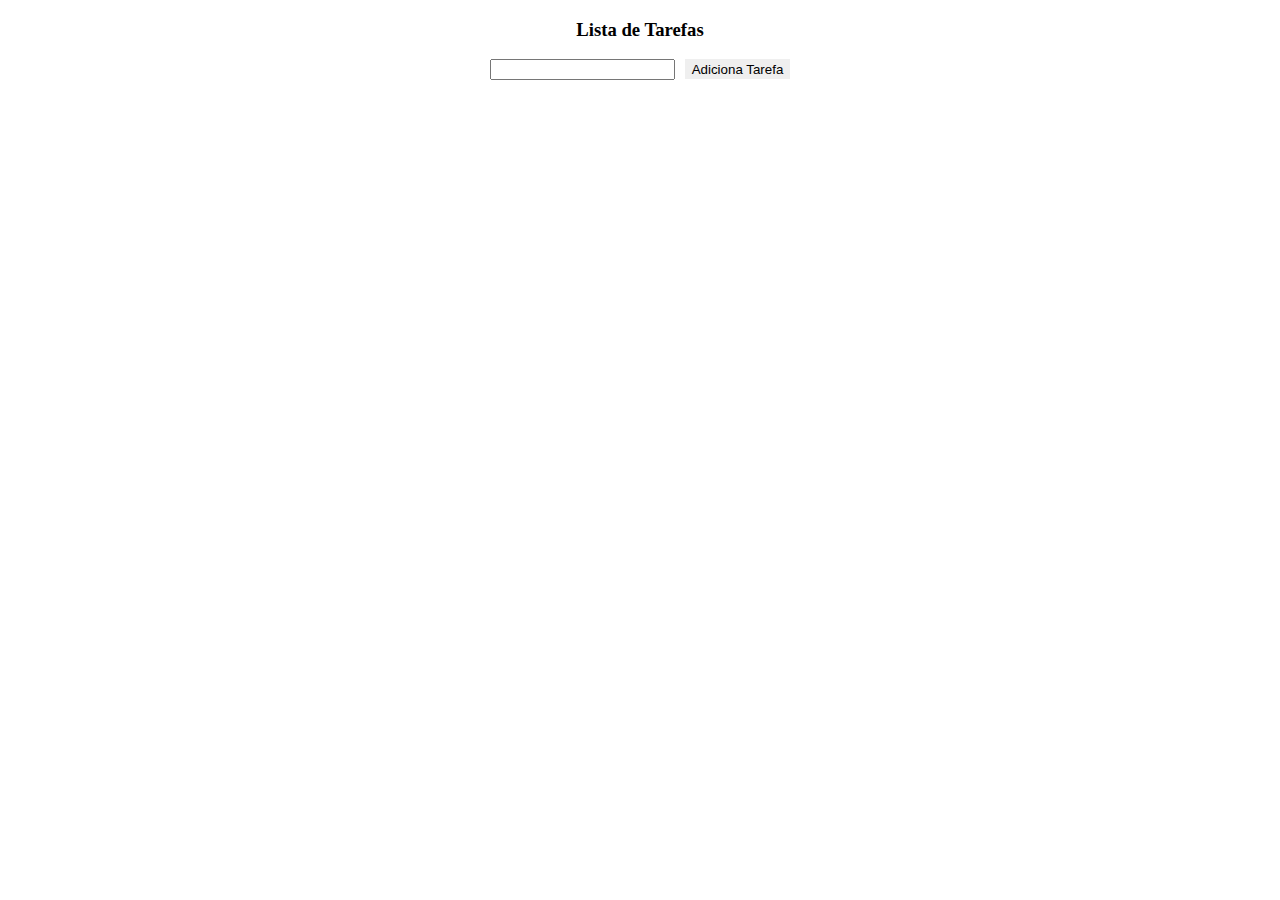
<file: index.html>
<!DOCTYPE html>
<html lang="en">
  <head>
    <meta charset="UTF-8" />
    <meta http-equiv="X-UA-Compatible" content="IE=edge" />
    <meta name="viewport" content="width=device-width, initial-scale=1.0" />
    <title>Lista de tarefas</title>
    <link rel="stylesheet" href="style.css" />
  </head>
  <body>
    <h3>Lista de Tarefas</h3>
    <div class="inputTarefas">
      <input type="text" class="inputText" />
      <button onclick="_addTarefa()" class="_btInput">Adiciona Tarefa</button>
    </div>
    <br />
    <div class="_listTarefas"></div>
    <script src="script.js" type="module"></script>
  </body>
</html>
</file>
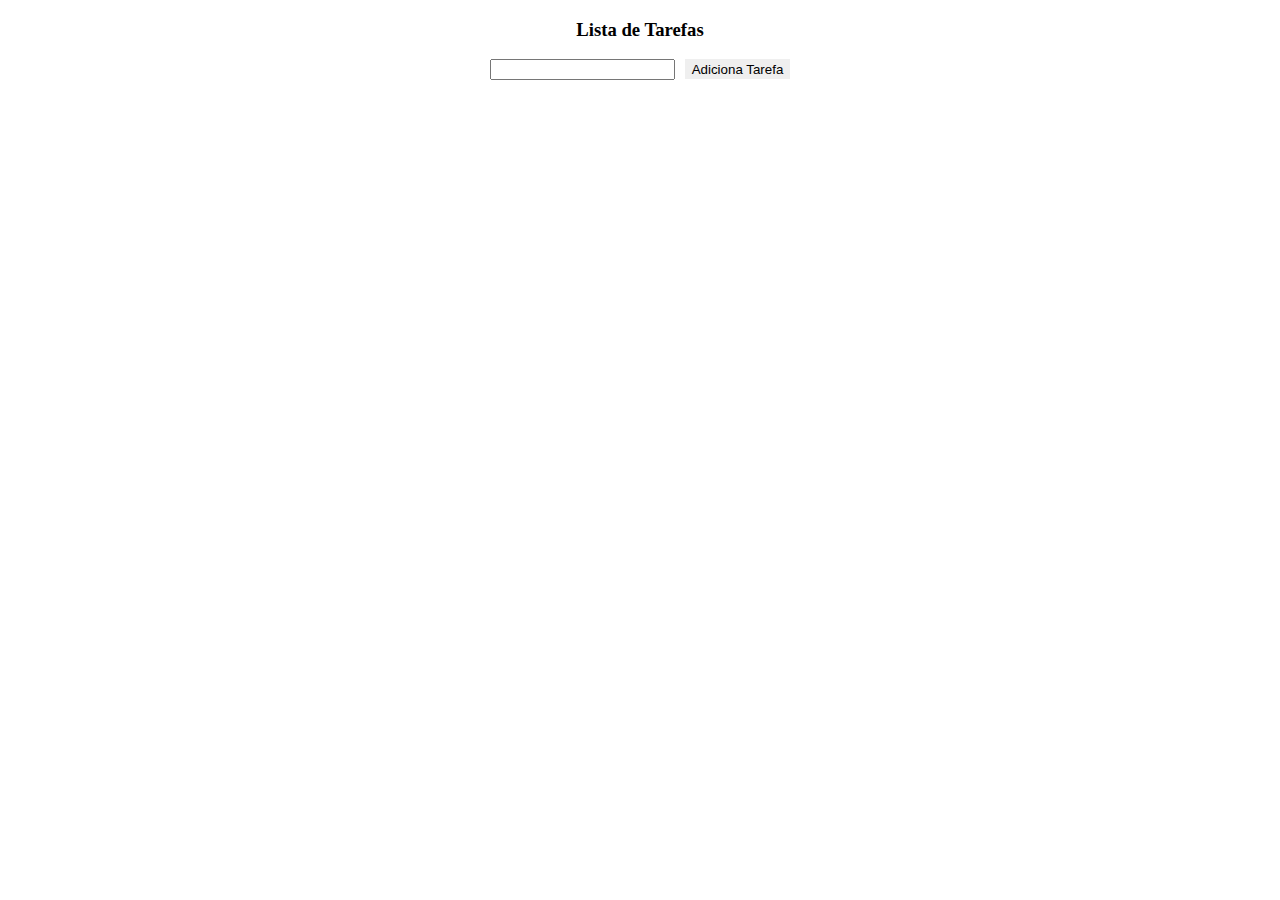
<file: index2.html>
<!DOCTYPE html>
<html lang="en">
  <head>
    <meta charset="UTF-8" />
    <meta http-equiv="X-UA-Compatible" content="IE=edge" />
    <meta name="viewport" content="width=device-width, initial-scale=1.0" />
    <title>Lista de tarefas</title>
    <link rel="stylesheet" href="style.css" />
  </head>
  <body>
    <h3>Lista de Tarefas</h3>
    <div class="inputTarefas">
      <input type="text" class="inputText" />
      <button onclick="_addTarefa()" class="_btInput">Adiciona Tarefa</button>
    </div><br>
    <div class="_listTarefas"></div>
    
    <script src="tarefa.js" type="module"></script>
    <script type="module">
      import { createDiv, createCheck, createText, createButton } from './tarefa.js';

      // Carrega as tarefas armazenadas no localStorage
      const tarefas = JSON.parse(localStorage.getItem("tarefas")) || [];

      // Percorre a lista de tarefas e adiciona cada tarefa à lista na página
      tarefas.forEach(tarefa => {
        const _inList = document.querySelector("._listTarefas");
        const _div = createDiv(_inList);
        const _check = createCheck(_div);
        const _text = createText(_div, tarefa);
        const _btn = createButton(_div);
        
        _btn.addEventListener("click", () => {
          _div.remove();
          // Remove a tarefa da lista e salva a lista atualizada no localStorage
          const index = tarefas.indexOf(tarefa);
          if (index !== -1) {
            tarefas.splice(index, 1);
            localStorage.setItem("tarefas", JSON.stringify(tarefas));
          }
        });
      });

      // Adiciona uma nova tarefa à lista
      window._addTarefa = () => {
        const _inText = document.querySelector(".inputText");
        const _inList = document.querySelector("._listTarefas");
        const _div = createDiv(_inList);
        const _check = createCheck(_div);
        const texto = _inText.value;
        const _text = createText(_div, texto);
        const _btn = createButton(_div);
        
        _inText.value = "";
        
        // Adiciona a nova tarefa à lista e salva a lista atualizada no localStorage
        tarefas.push(texto);
        localStorage.setItem("tarefas", JSON.stringify(tarefas));

        _btn.addEventListener("click", () => {
          _div.remove();
          // Remove a tarefa da lista e salva a lista atualizada no localStorage
          const index = tarefas.indexOf(texto);
          if (index !== -1) {
            tarefas.splice(index, 1);
            localStorage.setItem("tarefas", JSON.stringify(tarefas));
          }
        });
      };
    </script>
  </body>
</html>
</file>
<file: style.css>
body {
  width: 20%;
  margin: 0 auto;
  min-width: 300px;
}

._listTarefas {
  display: flex;
  flex-direction: column;
}

.btClass {
  display: flex;
  flex-direction: row;
  justify-content: space-between;
}

h3 {
  /* border: solid red 1px; */
  text-align: center;
}

.inputTarefas {
  display: flex;
  flex-direction: row;
  justify-content: space-between;
  /* border: solid red 1px; */
  width: 100%;
}

._btInput {
  margin-left: 10px;
}

button {
  width: 120px;
  height: 20px;
  border: none;
}
</file>
